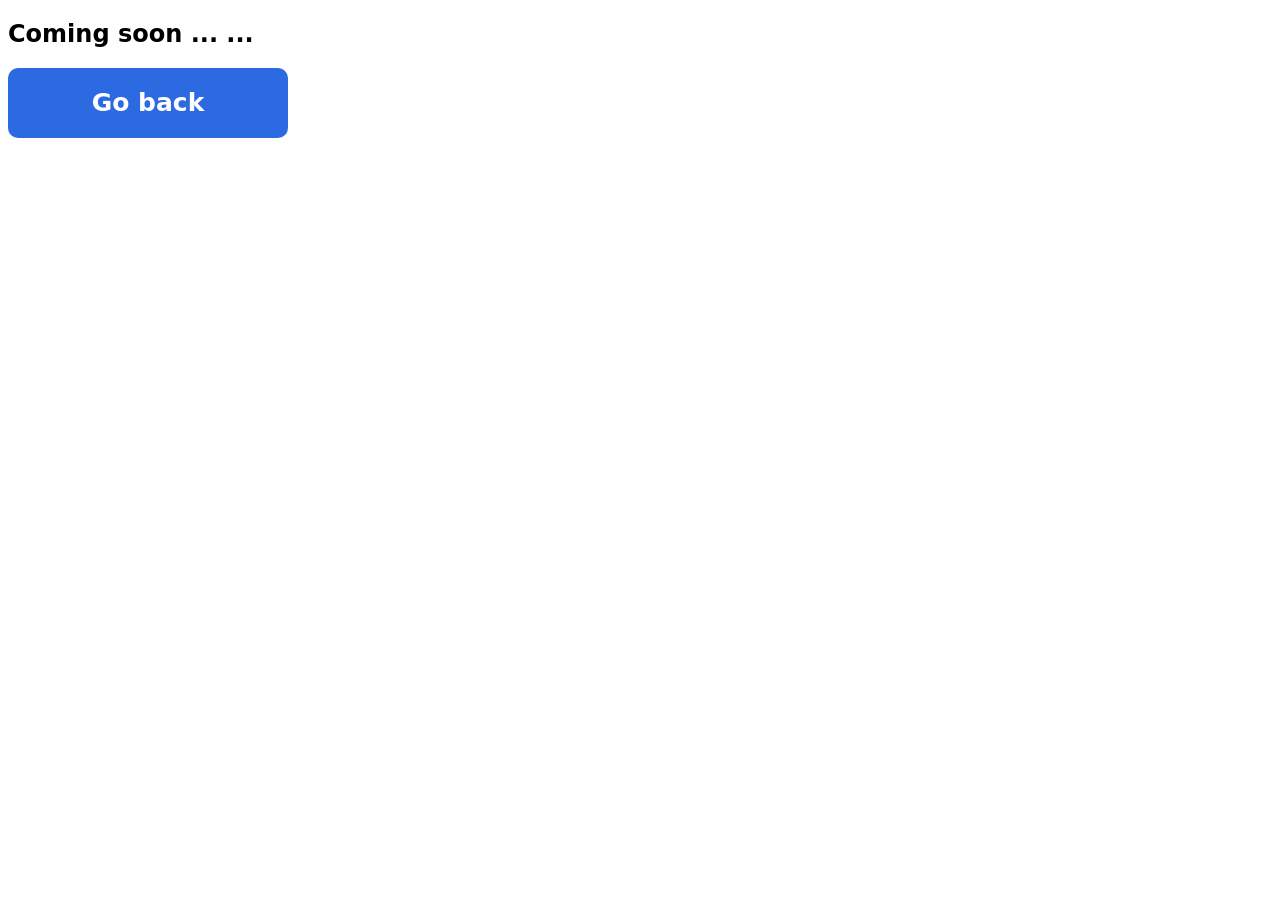
<file: comingsoon.html>
<!DOCTYPE html>
<html lang="en">
<head>
    <meta charset="UTF-8">
    <meta name="viewport" content="width=device-width, initial-scale=1.0">
    <title>Coming soon</title>
    <link rel="stylesheet" href="./style.css">
</head>
<body>
    <h2>Coming soon ... ...</h2>
    <button id="bannerbtn"><a href="./index.html">Go back</a></button>








</body>
</html>
</file>
<file: style.css>
* {
font-family: system-ui, -apple-system, BlinkMacSystemFont, 'Segoe UI', Roboto, Oxygen, Ubuntu, Cantarell, 'Open Sans', 'Helvetica Neue', sans-serif;

}
a{
    text-decoration: none;
    color: inherit;
}

nav {
    display: flex;
    flex-direction: row;
    justify-content: space-between;
    padding:  10px 50px;
    font-size: small;
    color: dimgray;
}

.hero-parent{
display: flex;
flex-direction: column;
justify-content: center;
align-items: center;
width:100%;
height: 100vh;
margin: 30px 0px;
gap: 100px;
text-align: center;
color: white;
background-image :

linear-gradient(
        rgba(0,0,0,0.30),
        rgba(0,0,0,0.70)
    ),
    
    url(./images/banner.jpg);

background-size: cover;
background-repeat: no-repeat;
}




img {
height: 30px;
width: 100px;

}
ul { 
    display: flex;
    flex-direction: row;
justify-content: center;
list-style-type: none;
gap: 10px; 

}
#navbtn {
    height: 30px;
    width: 200px;
    background-color: rgb(43, 106, 225);
    color: white;
    font-weight: bold;
    border: none;
    border-radius: 5px;

}

#bannerbtn {
    height: 70px;
    width: 280px;
    background-color: rgb(43, 106, 225);
    color: white;
    font-size: 25px;
    font-weight: bold;
    border: none;
    border-radius: 10px;
    

}
#navbtn:hover {
       background-color: rgba(223, 223, 220, 0.863);
    color:rgb(43, 106, 225) ;
    cursor: pointer;
    border: 1px solid black;
}
#bannerbtn:hover {
    background-color: rgba(228, 228, 224, 0.863);
    color:rgb(43, 106, 225) ;
    cursor: pointer;
    border: 1px solid black;
}



ul li a {
text-decoration:none ;
color: black;

}

.container {
    display:grid;
    grid-template-columns: repeat(2, .3fr);

justify-content: space-evenly;
  

}
.box {
    border: 1px solid grey;
    width: 700px;
    height: 500px;
    border-radius: 5px;
    margin: 20px 20px;

}

.contents {
    display: flex;
    flex-direction: column;
padding: 0px;
margin: 0px;


}

.images{
    height: 320px;
    width: 100%;


}
.section {
font-size: small;
font-weight: bold;
color: rgb(43, 106, 225);
margin-left: 15px;
}
.name{
    font-size: larger;
    font-weight: bolder;
   margin-left: 15px;
    color:black;
    
}
.position {
    font-size: small;
    color: dimgray;
    margin-left: 15px;

}

.pricing{
    display:flex;
    flex-direction: row;
    justify-content: center;
    gap: 24px;

}
.card {
    width: 300px;
    height: 500px;
    padding: 30px;
    border: 1px solid grey;
    border-radius: 5px;
}
.card-active{
    background-color: rgb(4, 4, 27);
    border: 1px solid grey;
    border-radius: 10px;
    padding: 30px;
    width: 350px;

}
.features{
    display: flex;
    flex-direction: column;
    list-style: disc;
    
     padding: 10px 0px;
}
.features-active{
    display: flex;
    flex-direction: column;
    color: white;
    list-style: disc;

    padding: 10px 0px;
    
}
#stndbtn{ 
    background-color: rgba(228, 228, 224, 0.863);
    color:rgb(43, 106, 225) ;
    cursor: pointer;
    border: 1px solid rgb(43, 106, 225);
    height: 70px;
    width: 280px;
    border-radius: 10px;
    margin: 35px auto 0; 
    font-size: 20px;
    font-weight: bold;

}
#stndbtn:hover{
    background-color:rgb(43, 106, 225);
    color:rgb(249, 249, 250) ;
    cursor: pointer;
    border-radius: 10px;
    border: 1px solid black;
}

#cntbtn:hover{ 
    background-color:rgb(43, 106, 225);
    color:rgb(240, 241, 244) ;
    cursor: pointer;
    border: 1px solid rgb(43, 106, 225);
}
#cntbtn{
    background-color: rgba(228, 228, 224, 0.863);
    color:rgb(0, 4, 10) ;
    cursor: pointer;
    border: 1px solid black;
    height: 70px;
    width: 280px;
    border-radius: 10px;
    font-size: 20px;
    font-weight: bold;
    margin: 35px auto 0;
}

#probtn{
    background-color:rgb(43, 106, 225);
    color:rgb(240, 241, 244) ;
    cursor: pointer;
    border: 1px solid rgb(43, 106, 225);
    width: 280px;
    height: 70px;
    border-radius: 10px;
    margin: 35px auto 0;
    font-size: 20px;
    font-weight: bold;
}
#probtn:hover{
background-color: rgba(228, 228, 224, 0.863);
    color:rgb(5, 60, 142) ;
    cursor: pointer;
    border: 1px solid black;
}
footer{
    display: flex;
    justify-content: space-between;
    background-color: rgb(6, 30, 53);
    height: 80px;
    color: rgb(124, 122, 122);
    padding:40px 80px;
   width: 100%
   

}
.newsletter {
display: flex;
flex-direction: column;
justify-self: center;
align-items: center;
text-align: center;
height:300px;
width:100%;
background-color: aliceblue;
border-radius: 10px;
border: 1px solid rgb(179, 177, 177);
margin: 10px 10px;
padding: 30px 0px 0px 0px;

}
.input {
    display: flex;
    flex-direction: row;
    align-items: center;
    text-align: center;
    gap: 10px;
    height: 50px;
    width:350px;

}
#subsbtn {
    background-color: rgba(228, 228, 224, 0.863);
    color:rgb(43, 106, 225) ;
    cursor: pointer;
    border: 1px solid rgb(43, 106, 225);
    height: 70px;
    width: 300px;
    border-radius: 10px;
    margin: 35px auto 0; 
    font-size: 20px;
    font-weight: bold;
    text-align: center; 
}
#subsbtn:hover{
background-color:rgb(43, 106, 225);
    color:rgb(240, 241, 244) ;
    cursor: pointer;
    border: 1px solid rgb(43, 106, 225);
    width: 500px;
    height: 70px;
    border-radius: 10px;
    margin: 35px auto 0;
    font-size: 20px;
    font-weight: bold;
}
.email{
     background-color: rgba(228, 228, 224, 0.863);
    color:rgb(43, 106, 225) ;
    cursor: pointer;
    border: 1px solid rgb(43, 106, 225);
    height: 70px;
    width: 300px;
    border-radius: 10px;
    margin: 35px auto 0; 
    font-size: 20px;
    font-weight: bold;
    text-align: center; 
}
.feedback{
    display: flex;
flex-direction: column;
align-items: center;
margin: 70px;
padding: 30px;
gap: 10px;
}
.people{
    display: flex;
    flex-direction: row;
    gap: 5px ;
}
.person{
    border: 1px solid rgb(201, 201, 201);
    border-radius: 10px;

    background-color: aliceblue;
    margin: 50px 20px;
    padding: 30px;
    

}
.prof{
    font-weight: normal;
    color: cornflowerblue;
}
.country{

color: gray;
}
#previous{
text-align: center;
font-weight: bold;
color: dimgrey;
margin: 350px 40px;
background-color: aliceblue;
height: 30px;
width: 180px;
border-radius: 5px;
border-color: rgb(176, 177, 177);


}
#previous:hover {
    height: 30px;
    width: 180px;
    background-color: rgb(43, 106, 225);
    color: white;
    font-weight: bold;
    border: none;
    border-radius: 5px;
    margin: 350px 40px;
}
.propic{
    height: 100px;
    width: 100px;
    border-radius: 30px;
    margin: 0px 70px;
}


.sm{
    height: 50px;
    width: 50px;
}
</file>
